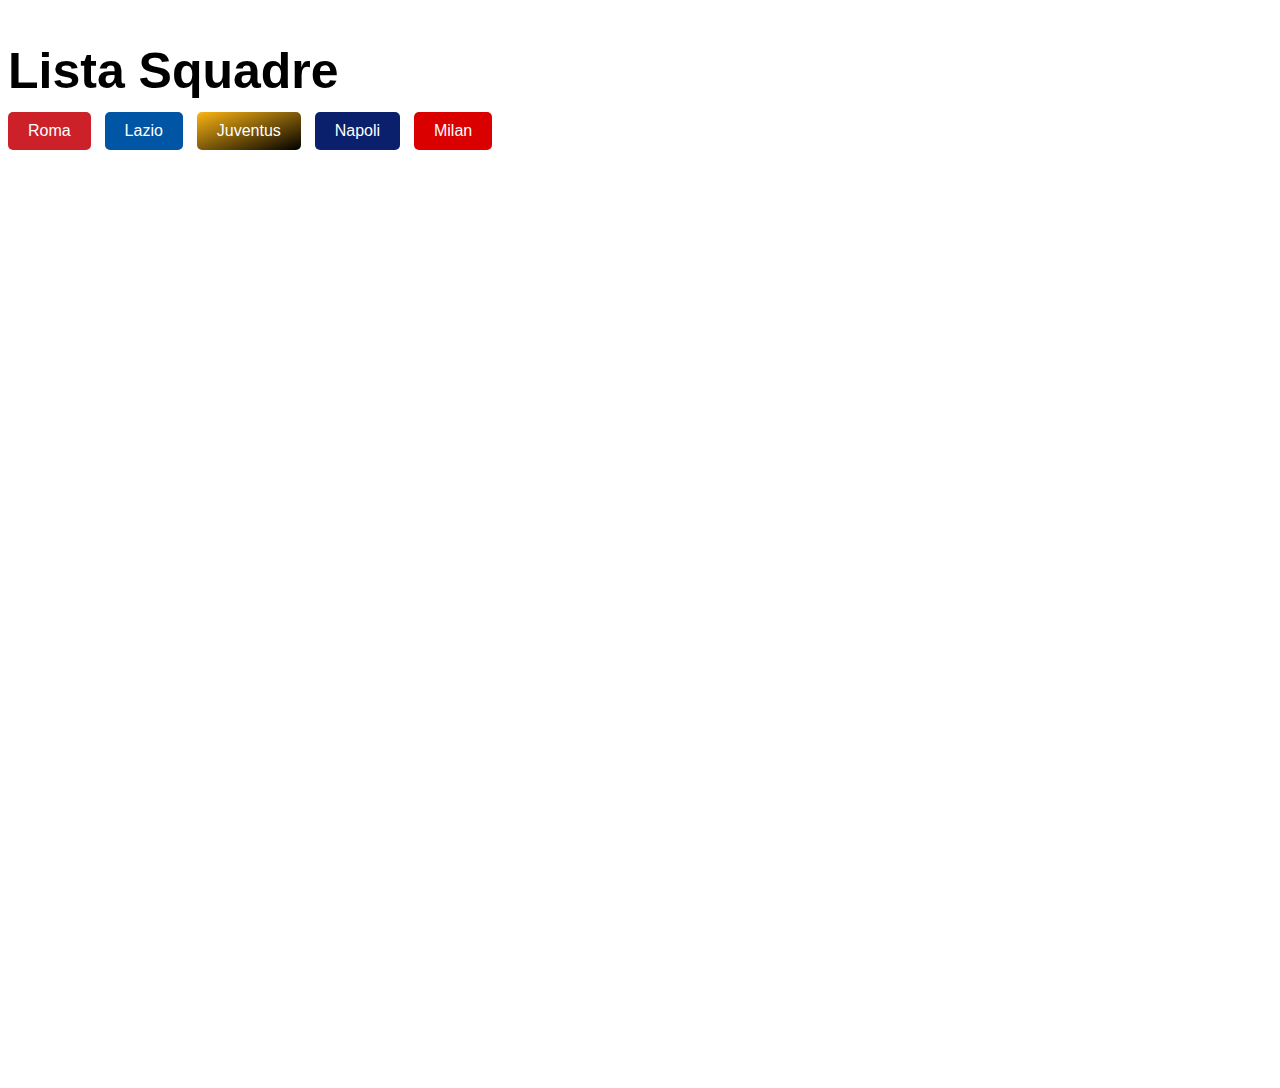
<file: Nuova cartella (3)/index.html>
<!DOCTYPE html>
<html>
<head>
  <title>Lista Squadre</title>
  <link rel="stylesheet" type="text/css" href="style.css">

  <script>
        function cambiaPagina() {
      window.location.href = 'roma.html'; // Sostituisci "nuova_pagina.html" con l'URL o il percorso della pagina a cui desideri navigare
    }
    function mostraMessaggio(squadra) {
      if (squadra === 'roma') {
        alert('Bravo! Forza Roma!');
      } else {
        alert('No. Forza Roma!');
      }
    }
    window.onload = function() {
      incrementaConteggio();
      mostraConteggio();
    };

    function mostraConteggio() {
      var conteggio = localStorage.getItem('visitatori');
      if (conteggio) {
        document.getElementById('conteggio').textContent = 'NUMERO DI PERSONE CHE HA VISITATO IL SITO: ' + conteggio;
      } else {
        document.getElementById('conteggio').textContent = 'Ancora nessuna visita al sito.';
      }
    }
    
    function incrementaConteggio() {
      if (localStorage.getItem('visitatori')) {
        var conteggio = parseInt(localStorage.getItem('visitatori'));
        conteggio += 1;
        localStorage.setItem('visitatori', conteggio);
      } else {
        localStorage.setItem('visitatori', 1);
      }
    }
  </script>
</head>
<body>
  
    <div class="cont" id="conteggio"> </div>
  <h1 class="lista">Lista Squadre</h1>
  <div class="bottoni">
    <button onclick="cambiaPagina()" class="roma">Roma</button>
    <button onclick="mostraMessaggio('lazio')" class="lazio">Lazio</button>
    <button onclick="mostraMessaggio('juventus')" class="juventus">Juventus</button>
    <button onclick="mostraMessaggio('napoli')" class="napoli">Napoli</button>
    <button onclick="mostraMessaggio('milan')" class="milan">Milan</button>
  </div>
</body>
</file>
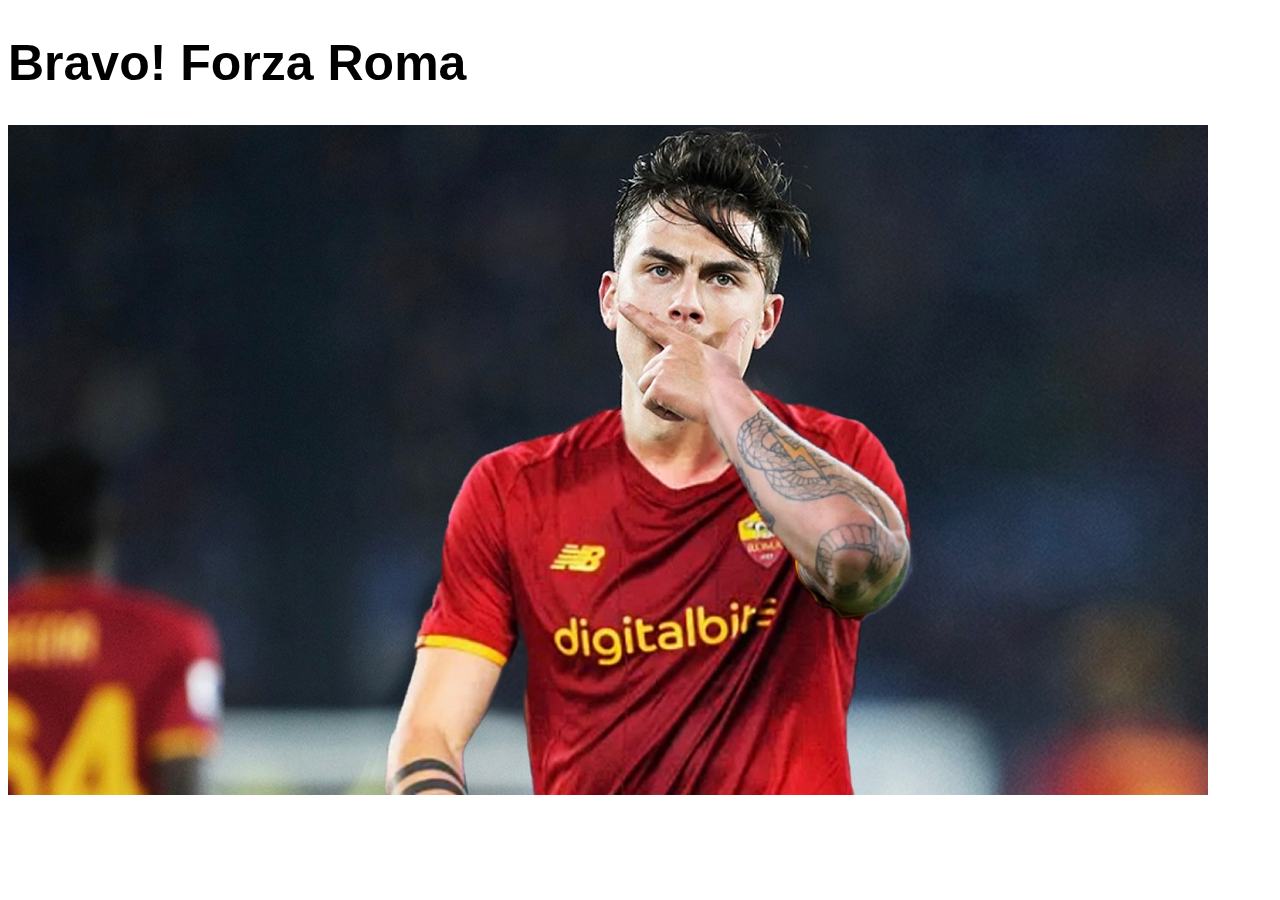
<file: Nuova cartella (3)/roma.html>
<!DOCTYPE html>
<html>
<head>
  <title>Lista Squadre</title>
  <link rel="stylesheet" type="text/css" href="style.css">
  <script>
  </script>
</head>
<body>
  
    <div class="cont" id="conteggio"> </div>
  <h1 class="lista2">Bravo! Forza Roma</h1>
 <img src="dybala-roma.jpeg">
</body>
</html>
</file>
<file: Nuova cartella (3)/style.css>
.cont{
    color: black;
    position: absolute;
    left: 1400px;
    top: 950px;
    font-size: 20px;
    font-family: 'Franklin Gothic Medium', 'Arial Narrow', Arial, sans-serif;

}

.lista{
    font-family: 'Franklin Gothic Medium', 'Arial Narrow', Arial, sans-serif;
    position: absolute;
    font-size: 50px;
}

.bottoni{
    position: absolute;
    font-family: 'Franklin Gothic Medium', 'Arial Narrow', Arial, sans-serif;
    top: 90px;
    font-size: 50px;
}

.lista2{
    font-size: 50px;
    font-family: 'Franklin Gothic Medium', 'Arial Narrow', Arial, sans-serif;
    color: black;
}


body {
  font-family: Arial, sans-serif;
}

button {
  padding: 10px 20px;
  border: none;
  border-radius: 5px;
  color: #fff;
  font-size: 16px;
  cursor: pointer;
  transition: background-color 0.3s ease;
  margin-bottom: 10px;
}

button:hover {
  opacity: 0.8;
}

.roma {
  background-color: #cd212a;
}

.lazio {
  background-color: #0055a4;
}

.juventus {
  background: linear-gradient(to bottom right, #fcb514, #000);
}

.napoli {
  background-color: #0a206d;
}

.milan {
  background-color: #da0000;
}
</style>
</file>
